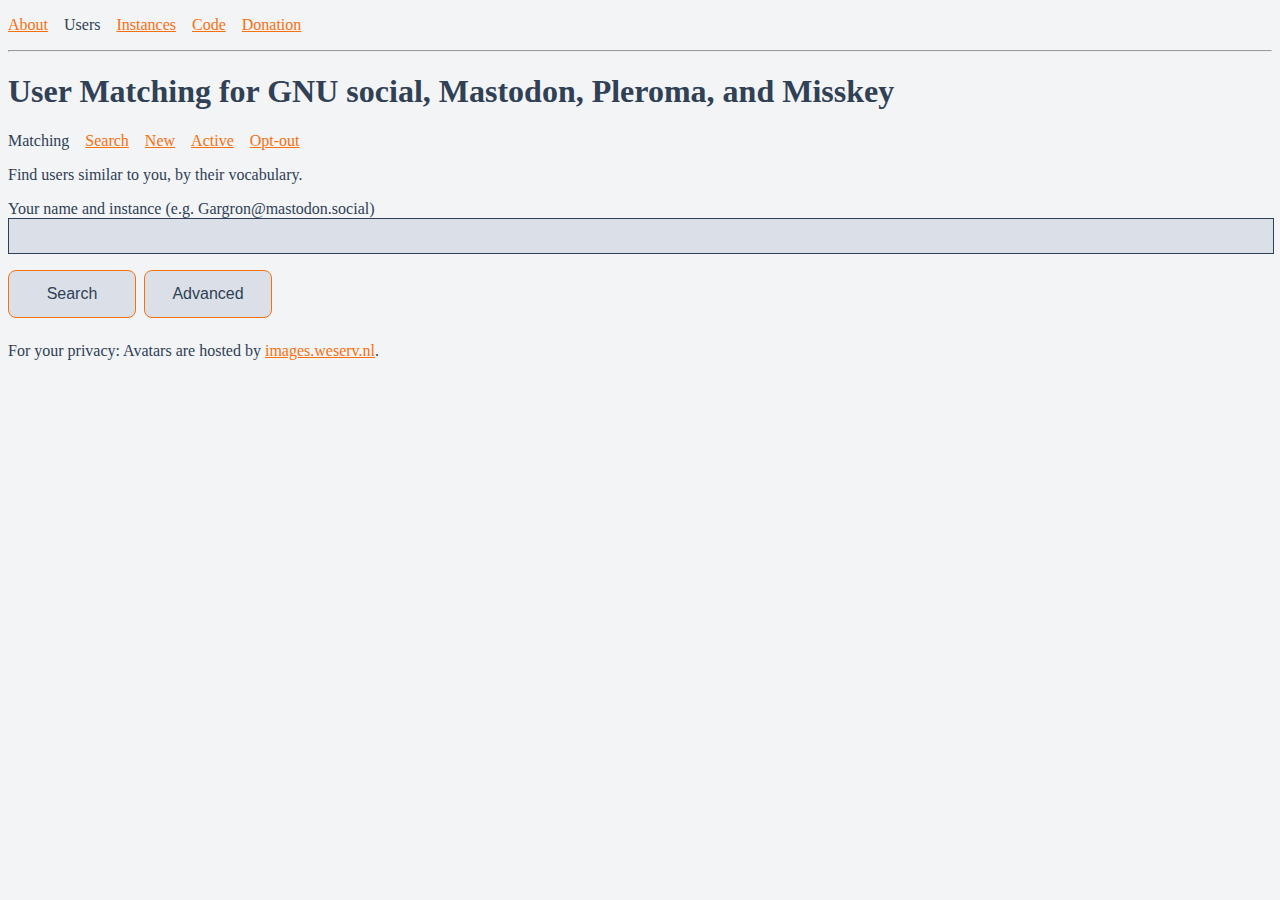
<file: client/index.html>
<!DOCTYPE html>
<html prefix="og: http://ogp.me/ns#">

<head>

<meta charset="UTF-8">
<meta name="viewport" content="width=device-width, initial-scale=1.0">

<meta property="og:title" content="User Matching for GNU social, Mastodon, Pleroma, and Misskey" />
<meta property="og:type" content="website" />
<meta property="og:url" content="http://vinayaka.distsn.org" />
<meta property="og:image" content="http://vinayaka.distsn.org/kasaikuminkan.jpg" />

<meta property="og:description" content="Find users similar to you, by their vocabulary." />
<meta property="og:site_name" content="Recommendation Fairness Warrior" />

<title>User Matching for GNU social, Mastodon, Pleroma, and Misskey</title>

<link rel="stylesheet" type="text/css" href="fake-pleroma-light.css">

</head>

<script type="text/javascript" src="user-match.js"></script>

<p><a href="https://distsn.org">About</a>&emsp;<span id="m-users">Users</span>&emsp;<a href="https://distsn.org/pleroma-instances.html" id="m-instances">Instances</a>&emsp;<a href="https://github.com/distsn/" target="_blank" id="m-code">Code</a>&emsp;<a href="https://www.pixiv.net/fanbox/creator/6595116" target="_blank" id="m-donation">Donation</a></p>

<hr />

<h1 id="m-mastodon-user-matching">User Matching for GNU social, Mastodon, Pleroma, and Misskey</h1>

<p><span id="m-matching">Matching</span>&emsp;<a id="m-search" href="user-search.html">Search</a>&emsp;<a id="m-new" href="user-new.html">New</a>&emsp;<a id="m-active" href="user-speed.html">Active</a>&emsp;<a id="m-optout" href="optout.html">Opt-out</a></p>

<p id="m-description">Find users similar to you, by their vocabulary.</p>

<div class="inputs">

<p>
<label><span id="m-user-input">Your name and instance (e.g. Gargron@mastodon.social)</span><br>
<input type="text" id="user-input" autocomplete="on" imputmode="verbatim" list="completes" required="true" spellcheck="false"></input></label>
</p>

<p>
<input type="button" id="search-button" value="Search"></input><wbr><input type="button" id="detail-button" value="Advanced"><wbr><input type="button" id="share-button" value="Share" style="display: none"></input>
</p>

</div> <!-- class="inputs" -->

<p id="m-media-proxy">For your privacy: Avatars are hosted by <a href="https://images.weserv.nl" target="_blank">images.weserv.nl</a>.</p>

<p id="anti-harassment-message" style="display:none;">To report bots, spams or harassments, send pull-requets to <a href="https://github.com/distsn/vinayaka/blob/master/server/blacklisted_users.csv" target="_blank">blacklisted_users.csv</a>.</p>

<div id="explanation-detail" style="display: none"></div>

<div id="placeholder"></div>

<datalist id="completes"></datalist>

</html>
</file>
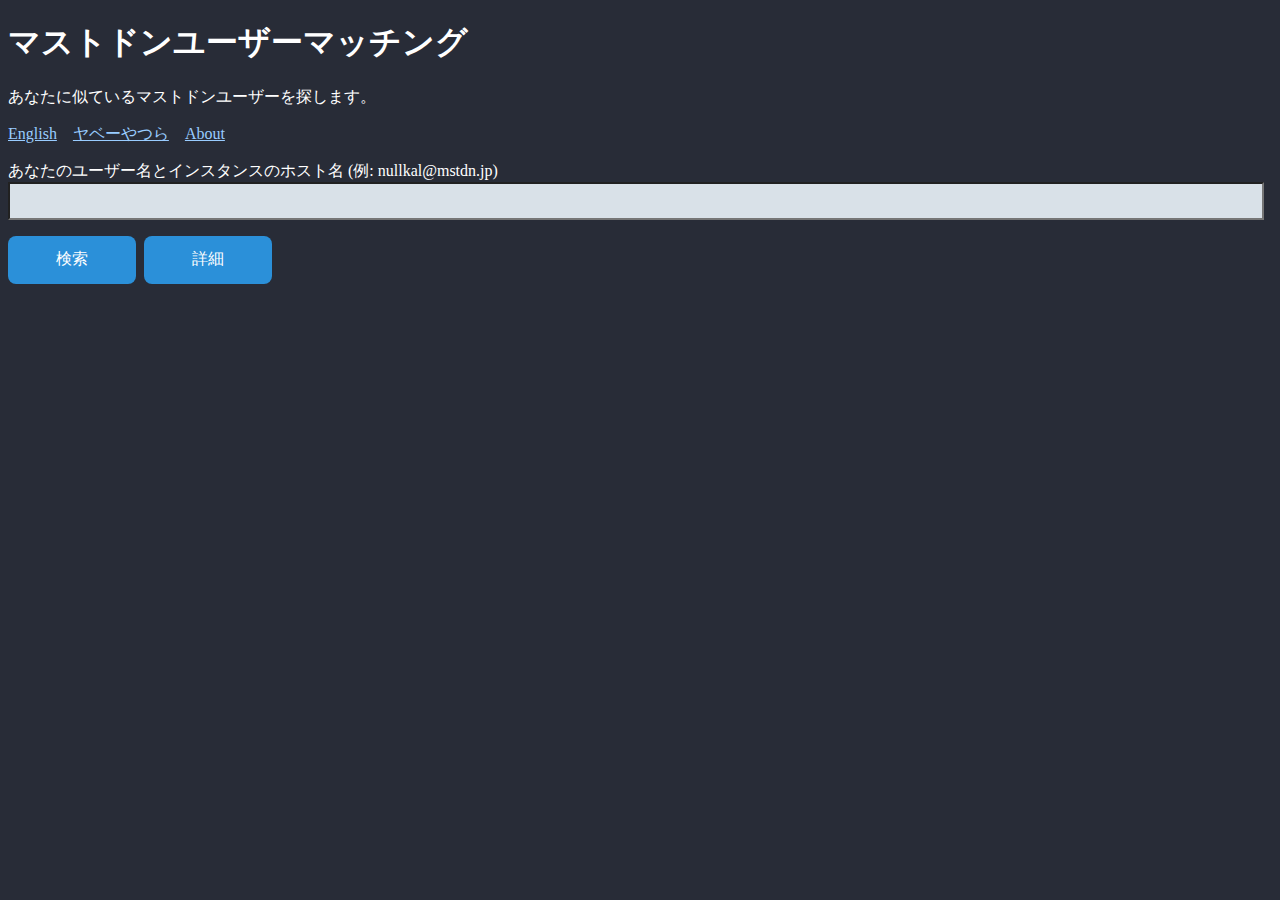
<file: client/ja.html>
<!DOCTYPE html>
<html prefix="og: http://ogp.me/ns#">

<head>

<meta charset="UTF-8">
<meta name="viewport" content="width=device-width, initial-scale=1.0">

<meta property="og:title" content="マストドンユーザーマッチング" />
<meta property="og:type" content="website" />
<meta property="og:url" content="http://vinayaka.distsn.org/ja.html" />
<meta property="og:image" content="http://vinayaka.distsn.org/kasaikuminkan.jpg" />

<meta property="og:description" content="あなたに似ているマストドンユーザーを探します。" />
<meta property="og:site_name" content="マストドンユーザーマッチング" />

<title>マストドンユーザーマッチング</title>

<link rel="stylesheet" type="text/css" href="fake-mastodon.css">

</head>

<script type="text/javascript" src="ja.js"></script>

<h1>マストドンユーザーマッチング</h1>

<p>あなたに似ているマストドンユーザーを探します。</p>

<p><a href=".">English</a>&emsp;<a href="user-speed-ja.html">ヤベーやつら</a>&emsp;<a href="https://github.com/distsn/vinayaka" target="_blank">About</a></p>

<div class="inputs">

<p>
<label>あなたのユーザー名とインスタンスのホスト名 (例: nullkal@mstdn.jp)<br>
<input type="text" id="user-input" autocomplete="on" imputmode="verbatim" list="completes" required="true" spellcheck="false"></input></label>
</p>

<p>
<input type="button" id="search-button" value="検索"></input><wbr><input type="button" id="detail-button" value="詳細"><wbr><input type="button" id="share-button" value="シェア" style="display: none"></input>
</p>

</div> <!-- class="inputs" -->

<div id="explanation-detail" style="display: none">
<p>詳細モードは以下のような違いがあります。</p>
<ul>
<li>共通の語彙が表示されます。</li>
<li>自分自身が検索結果に含まれます。</li>
<li>表示件数が100件から400件に増えます。</li>
</ul>
</div>

<p id="anti-harassment-message" style="display:none;">ボット、スパム、ハラスメントを通報するには <a href="https://github.com/distsn/vinayaka/blob/master/server/blacklisted_users.csv" target="_blank">blacklisted_users.csv</a> にプルリクエストを送ってください。</p>

<div id="placeholder"></div>

<datalist id="completes"></datalist>

</html>
</file>
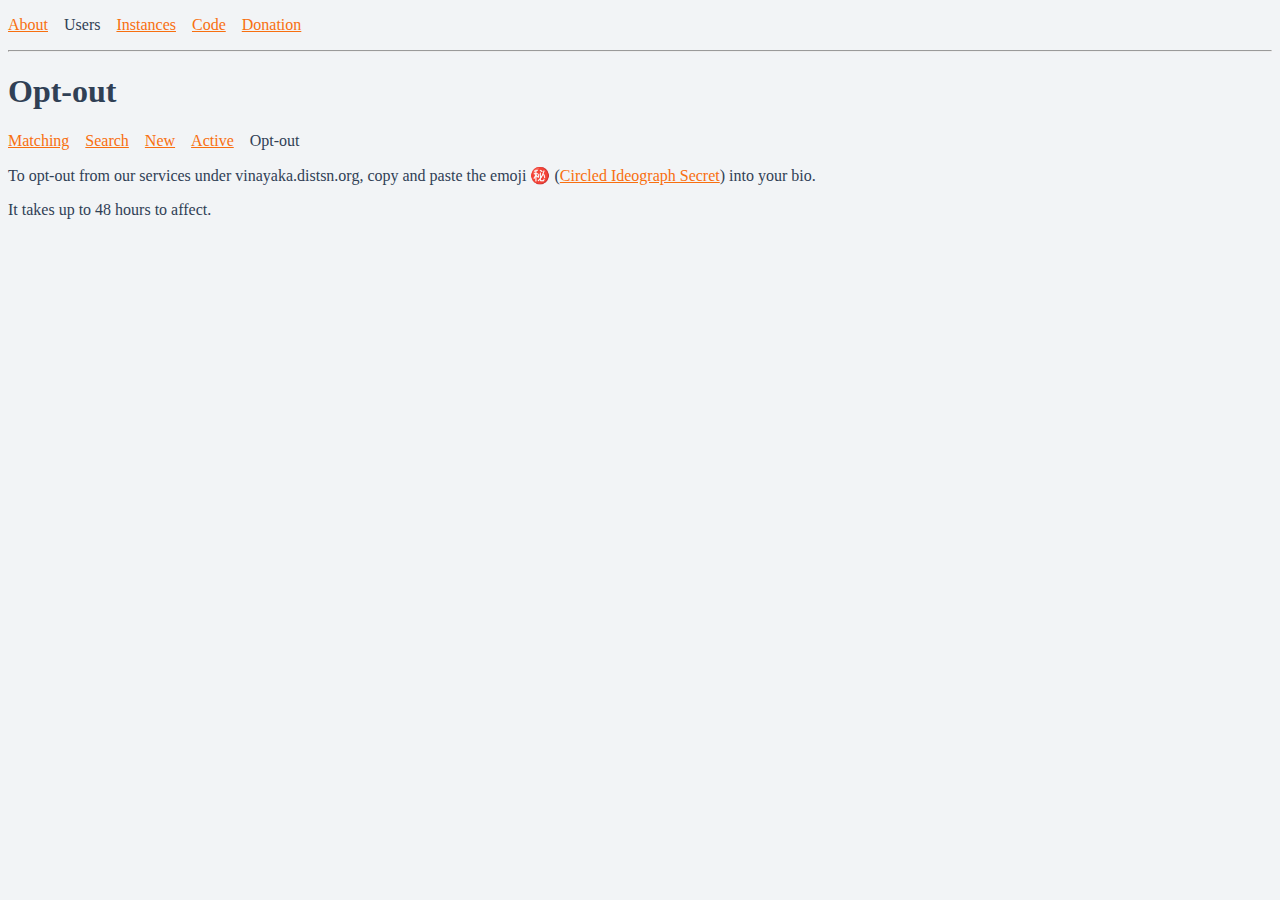
<file: client/optout.html>
<!DOCTYPE html>
<html prefix="og: http://ogp.me/ns#">

<head>

<meta charset="UTF-8">
<meta name="viewport" content="width=device-width, initial-scale=1.0">

<meta property="og:title" content="Opt-out" />
<meta property="og:type" content="website" />
<meta property="og:url" content="http://vinayaka.distsn.org" />
<meta property="og:image" content="http://vinayaka.distsn.org/kasaikuminkan.jpg" />

<meta property="og:description" content="To opt-out from the services under vinayaka.distsn.org" />
<meta property="og:site_name" content="Recommendation Fairness Warrior" />

<title>Opt-out</title>

<link rel="stylesheet" type="text/css" href="fake-pleroma-light.css">

</head>

<p><a href="https://distsn.org">About</a>&emsp;<span id="m-users">Users</span>&emsp;<a href="https://distsn.org/pleroma-instances.html" id="m-instances">Instances</a>&emsp;<a href="https://github.com/distsn/" target="_blank" id="m-code">Code</a>&emsp;<a href="https://www.pixiv.net/fanbox/creator/6595116" target="_blank" id="m-donation">Donation</a></p>

<hr />

<h1>Opt-out</h1>

<p><a href="." id="m-matching">Matching</a>&emsp;<a id="m-search" href="user-search.html">Search</a>&emsp;<a id="m-new" href="user-new.html">New</a>&emsp;<a id="m-active" href="user-speed.html">Active</a>&emsp;<span id="m-optout">Opt-out</span></p>

<p>To opt-out from our services under vinayaka.distsn.org, copy and paste the emoji ㊙️ (<a href="https://emojipedia.org/circled-ideograph-secret/" target="_blank">Circled Ideograph Secret</a>) into your bio.</p>

<p>It takes up to 48 hours to affect.</p>

</html>
</file>
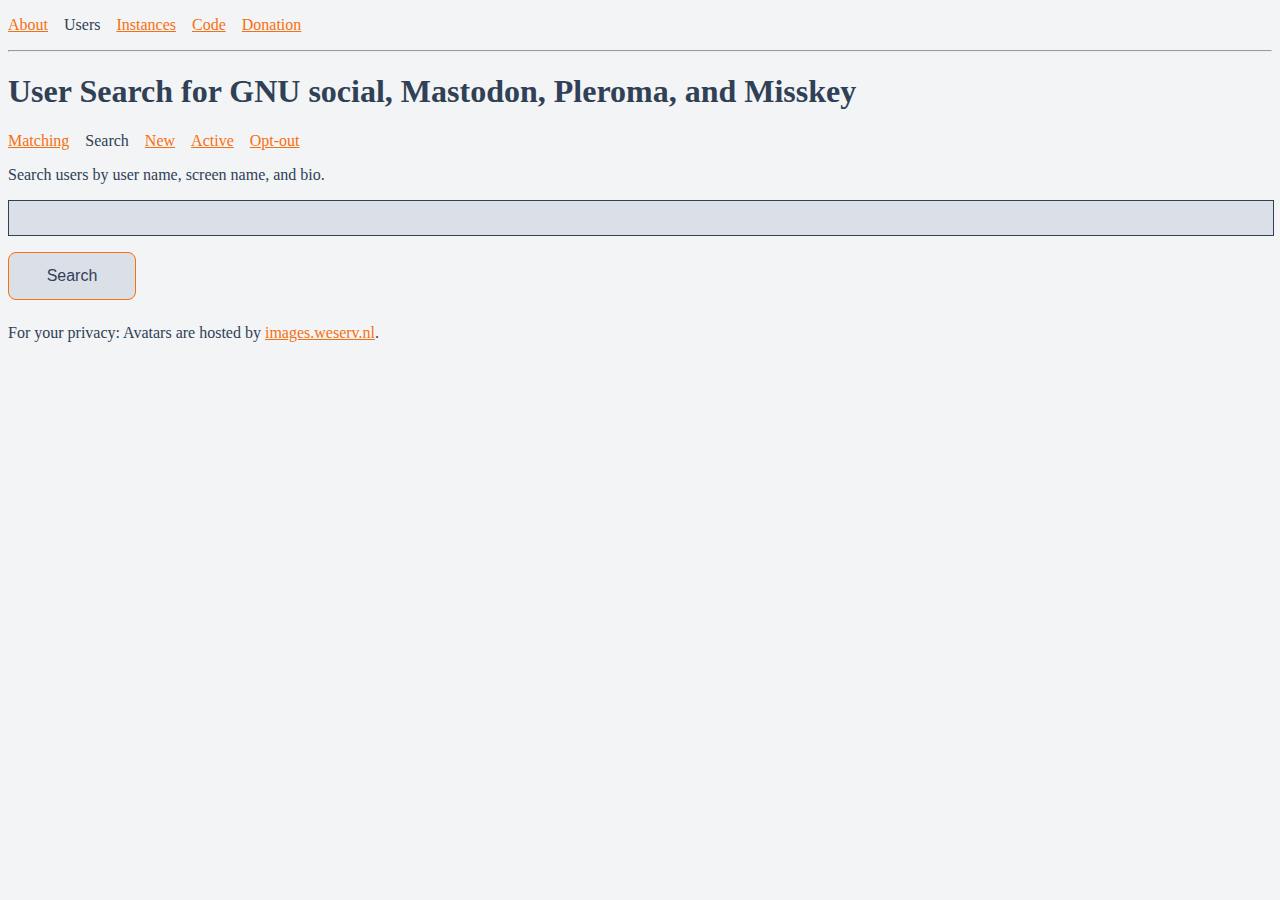
<file: client/user-search.html>
<!DOCTYPE html>
<html prefix="og: http://ogp.me/ns#">

<head>

<meta charset="UTF-8">
<meta name="viewport" content="width=device-width, initial-scale=1.0">

<meta property="og:title" content="User Search for GNU social, Mastodon, Pleroma, and Misskey" />
<meta property="og:type" content="website" />
<meta property="og:url" content="http://vinayaka.distsn.org" />
<meta property="og:image" content="http://vinayaka.distsn.org/kasaikuminkan.jpg" />

<meta property="og:description" content="Search users by user name, screen name, and bio." />
<meta property="og:site_name" content="Recommendation Fairness Warrior" />

<title>User Search for GNU social, Mastodon, Pleroma, and Misskey</title>

<link rel="stylesheet" type="text/css" href="fake-pleroma-light.css">

</head>

<script type="text/javascript" src="user-search.js"></script>

<p><a href="https://distsn.org">About</a>&emsp;<span id="m-users">Users</span>&emsp;<a href="https://distsn.org/pleroma-instances.html" id="m-instances">Instances</a>&emsp;<a href="https://github.com/distsn/" target="_blank" id="m-code">Code</a>&emsp;<a href="https://www.pixiv.net/fanbox/creator/6595116" target="_blank" id="m-donation">Donation</a></p>

<hr />

<h1 id="m-mastodon-pleroma-user-search">User Search for GNU social, Mastodon, Pleroma, and Misskey</h1>

<p><a href="." id="m-matching">Matching</a>&emsp;<span id="m-search">Search</span>&emsp;<a id="m-new" href="user-new.html">New</a>&emsp;<a id="m-active" href="user-speed.html">Active</a>&emsp;<a id="m-optout" href="optout.html">Opt-out</a></p>

<p id="m-description">Search users by user name, screen name, and bio.</p>

<div class="inputs">

<p>
<label><input type="text" id="keyword-input" required="true"></input></label>
</p>

<p>
<input type="button" id="search-button" value="Search"></input></input>
</p>

</div> <!-- class="inputs" -->

<p id="m-media-proxy">For your privacy: Avatars are hosted by <a href="https://images.weserv.nl" target="_blank">images.weserv.nl</a>.</p>

<p id="anti-harassment-message" style="display:none;">To report bots, spams or harassments, send pull-requets to <a href="https://github.com/distsn/vinayaka/blob/master/server/blacklisted_users.csv" target="_blank">blacklisted_users.csv</a>.</p>

<div id="placeholder"></div>

</html>
</file>
<file: client/fake-pleroma-light.css>
body {
	color: #304055;
	background-color: #f2f4f6;
}

a:link {color: #f86f0f; }
a:visited {color: #ffa500; }

#placeholder a {
	font-size: 120%;
}

a.headline {
	font-size: 120%;
}

ul > li {
	margin-bottom: 0.5em;
}

img.preview {
	width: 192px;
	height: 192px;
	border-color: #dbe0e8;
	border-width: thin;
	border-style: solid;
	object-fit: cover;
}

img.avatar {
	width: 96px;
	height: 96px;
	float: left;
	margin-right: 8px;
	margin-bottom: 8px;
	object-fit: cover;
}

p {
	clear: both;
}

a.fake-button {
	display: inline-block;
	width: calc(256px - 32px);
	height: calc(96px - 32px);
	margin-right: 16px;
	margin-bottom: 16px;
	text-decoration: none;
	border-radius: 8px;
	padding: 16px;
	font-size: 125%;
}


a:link.fake-button {
	color: #304055;
	background-color: #dbe0e8;
}


a:visited.fake-button {
	color: #304055;
	background-color: #dbe0e8;
}


input[type=button] {
	color: #304055;
	background-color: #dbe0e8;
	border-color: #f86f0f;
	border-style: solid;
	border-width: thin;
	border-radius: 8px;
}

input[type=button][disabled=disabled] {
	border-color: #dbe0e8;
}

input[type=button]:hover {
	cursor: pointer;
}


input[type=button].small {
	width: 48px;
}


input[type=button] {
	font-size: 1em;
	width: 128px;
	height: 48px;
	margin-right: 8px;
	margin-bottom: 8px;
}

input[type=text] {
	font-size: 16px;
	width: 100%;
	height: 32px;
	padding-left: 8px;
	padding-right: 8px;
}

input[type=text] {
	color: #304055;
	background-color: #dbe0e8;
	border-color: #304055;
	border-style: solid;
	border-width: thin;
}

div.inputs {
	margin-right: 1em;
}

a.icon {
	font-weight: bold;
	text-decoration: none;
}
</file>
<file: client/fake-mastodon.css>
body {
	color: white;
	background-color: #282C37;
}

a:link {color: rgb(60%,80%,100%); }
a:visited {color: rgb(70%,60%,80%); }

.headline {
	font-size: 120%;
}

input[type=button] {
	color: white;
	background-color: #2b90d9;
	border-style: none;
	border-radius: 8px;
}

input[type=button]:hover {
	cursor: pointer;
}

input[type=text] {
	color: black;
	background-color: #d9e1e8;
}

input[type=text] {
	font-size: 16px;
	width: 100%;
	height: 32px;
}

input[type=button].small {
	width: 48px;
}

input[type=button] {
	font-size: 1em;
	width: 128px;
	height: 48px;
	margin-right: 8px;
	margin-bottom: 8px;
}

div.inputs {
	margin-right: 1em;
}


img.avatar {
	width: 96px;
	height: 96px;
	float: left;
	margin-right: 8px;
	margin-bottom: 8px;
}

p {
	clear: both;
}
</file>
